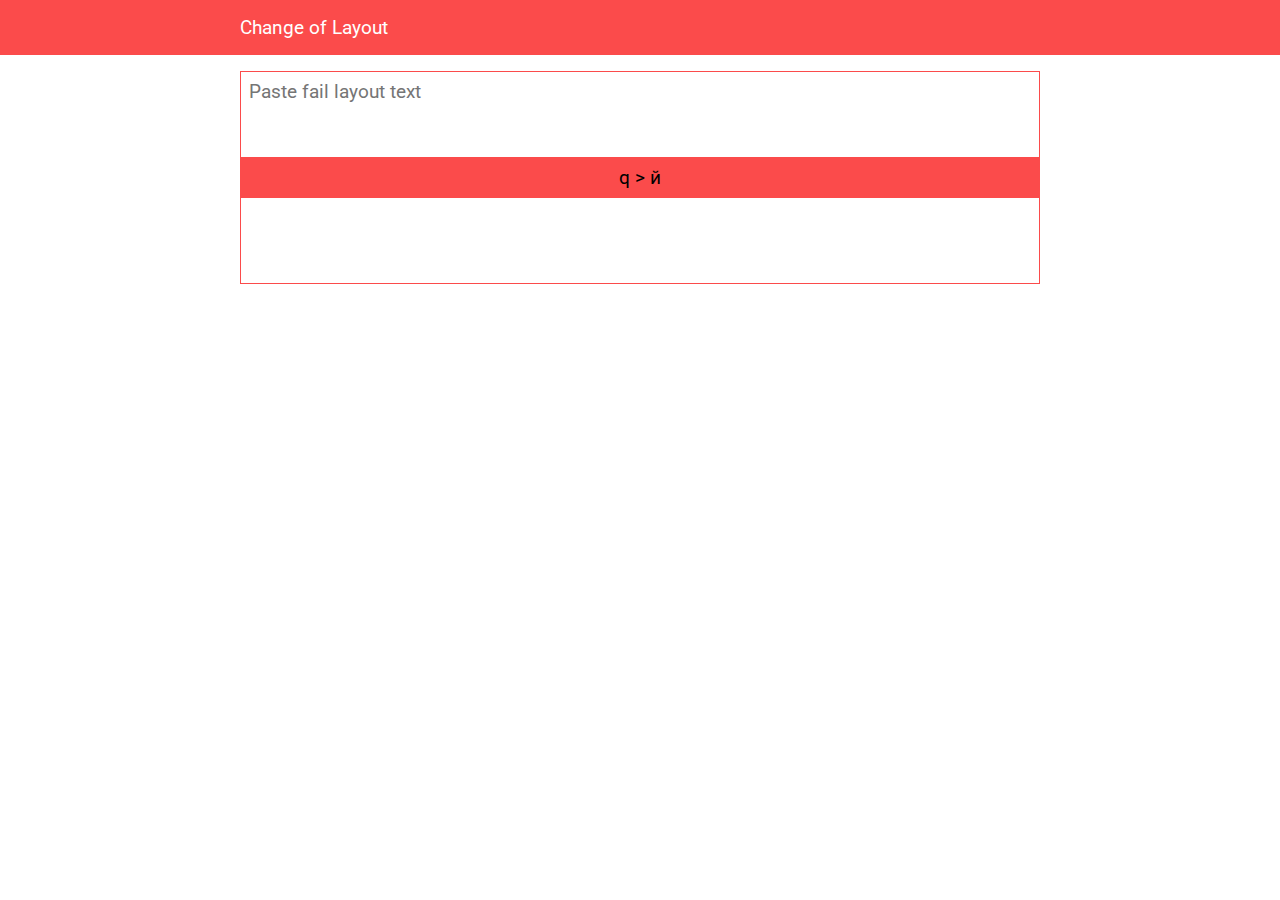
<file: docs/index.html>
<!DOCTYPE html>
<html lang="en">
<head>
	<meta http-equiv="Content-Type" content="text/html; charset=utf-8">
	<meta name="viewport" content="width=device-width, initial-scale=1">
	<title>chola</title>
	<link rel="stylesheet" href="css/app.css">
	<link rel="icon" href="favicon.png">
</head>
<body>
	<div class="header">
		<div class="wrap">Change of Layout</div>
	</div>
	<div class="content">
		<div class="wrap">
			<textarea id="one" rows="3" placeholder="Paste fail layout text" onchange="layoutReplace()"></textarea>
			<button onclick="layoutReplace()">q > й</button>
			<textarea id="two" rows="3" disabled="disabled"></textarea>
		</div>
	</div>

	<script src="js/app.js"></script>
</body>
</html>
</file>
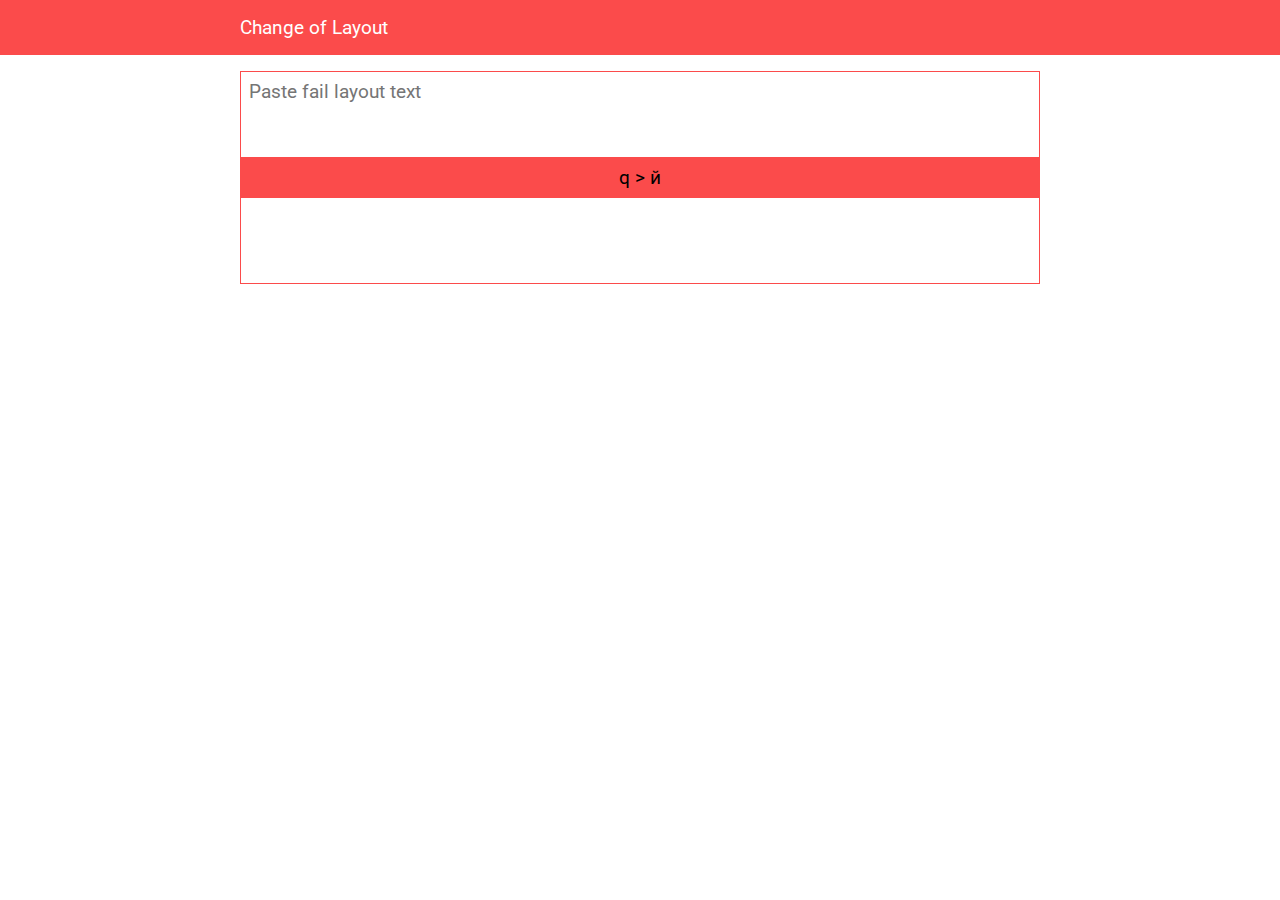
<file: html/index.html>
<!DOCTYPE html>
<html lang="en">
<head>
  <meta http-equiv="Content-Type" content="text/html; charset=utf-8">
  <meta name="viewport" content="width=device-width, initial-scale=1">
  <title>chola</title>
  <link rel="stylesheet" href="css/app.css">
</head>
<body>
  <div class="header">
    <div class="wrap">Change of Layout</div>
  </div>
  <div class="content">
    <div class="wrap">
      <textarea id="one" rows="3" placeholder="Paste fail layout text" onchange="layoutReplace()"></textarea>
      <button>q > й</button>
      <textarea id="two" rows="3" disabled="disabled"></textarea>
    </div>
  </div>

  <script src="js/app.js"></script>
</body>
</html>
</file>
<file: docs/css/app.css>
@import url('https://fonts.googleapis.com/css?family=Roboto:400,700&subset=cyrillic');

:root {
	--color-primary: #fb4b4b;
}

* {
	padding: 0; margin: 0; outline: 0;
	font-family: "Roboto";
	font-size: 1.1rem;
}

*::selection {
	background-color: var(--color-primary);
	color: #ffffff;
}

body {
	background-color: #ffffff;
}

div.wrap {
	max-width: 800px;
	margin: 0 auto;
}

div.header {
	background-color: var(--color-primary);
	color: #ffffff;
	padding: 16px;
}

div.content {
	margin: 16px 0;
}

button, textarea {
	display: block;
	box-sizing: border-box;
	border: 1px solid var(--color-primary);
	width: 100%;
	padding: 8px;
}

button {
	color: #000000;
	background-color: var(--color-primary);
	border-top: 0;
	border-bottom: 0;
}
button:hover {
	color: #ffffff;
}

textarea {
	resize: none;
}
textarea:disabled {
	color: #000000;
	background-color: #ffffff;
}
</file>
<file: html/css/app.css>
@import url('https://fonts.googleapis.com/css?family=Roboto:400,700&subset=cyrillic');

* {
  padding: 0; margin: 0; outline: 0;
  font-family: "Roboto";
  font-size: 1.1rem;
}

*::selection {
  color: #fb4b4b;
}

body {
  background-color: #ffffff;
}

div.wrap {
  max-width: 800px;
  margin: 0 auto;
}

div.header {
  background-color: #fb4b4b;
  color: #ffffff;
  padding: 16px;
}

div.content {
  margin: 16px 0;
}

button, textarea {
  display: block;
  box-sizing: border-box;
  border: 1px solid #fb4b4b;
  width: 100%;
  padding: 8px;
}

button {
  color: #000000;
  background-color: #fb4b4b;
  border-top: 0;
  border-bottom: 0;
}
button:hover {
  color: #ffffff;
}

textarea {
  
  resize: none; 
}
textarea:disabled {
  background-color: #ffffff;
}
</file>
